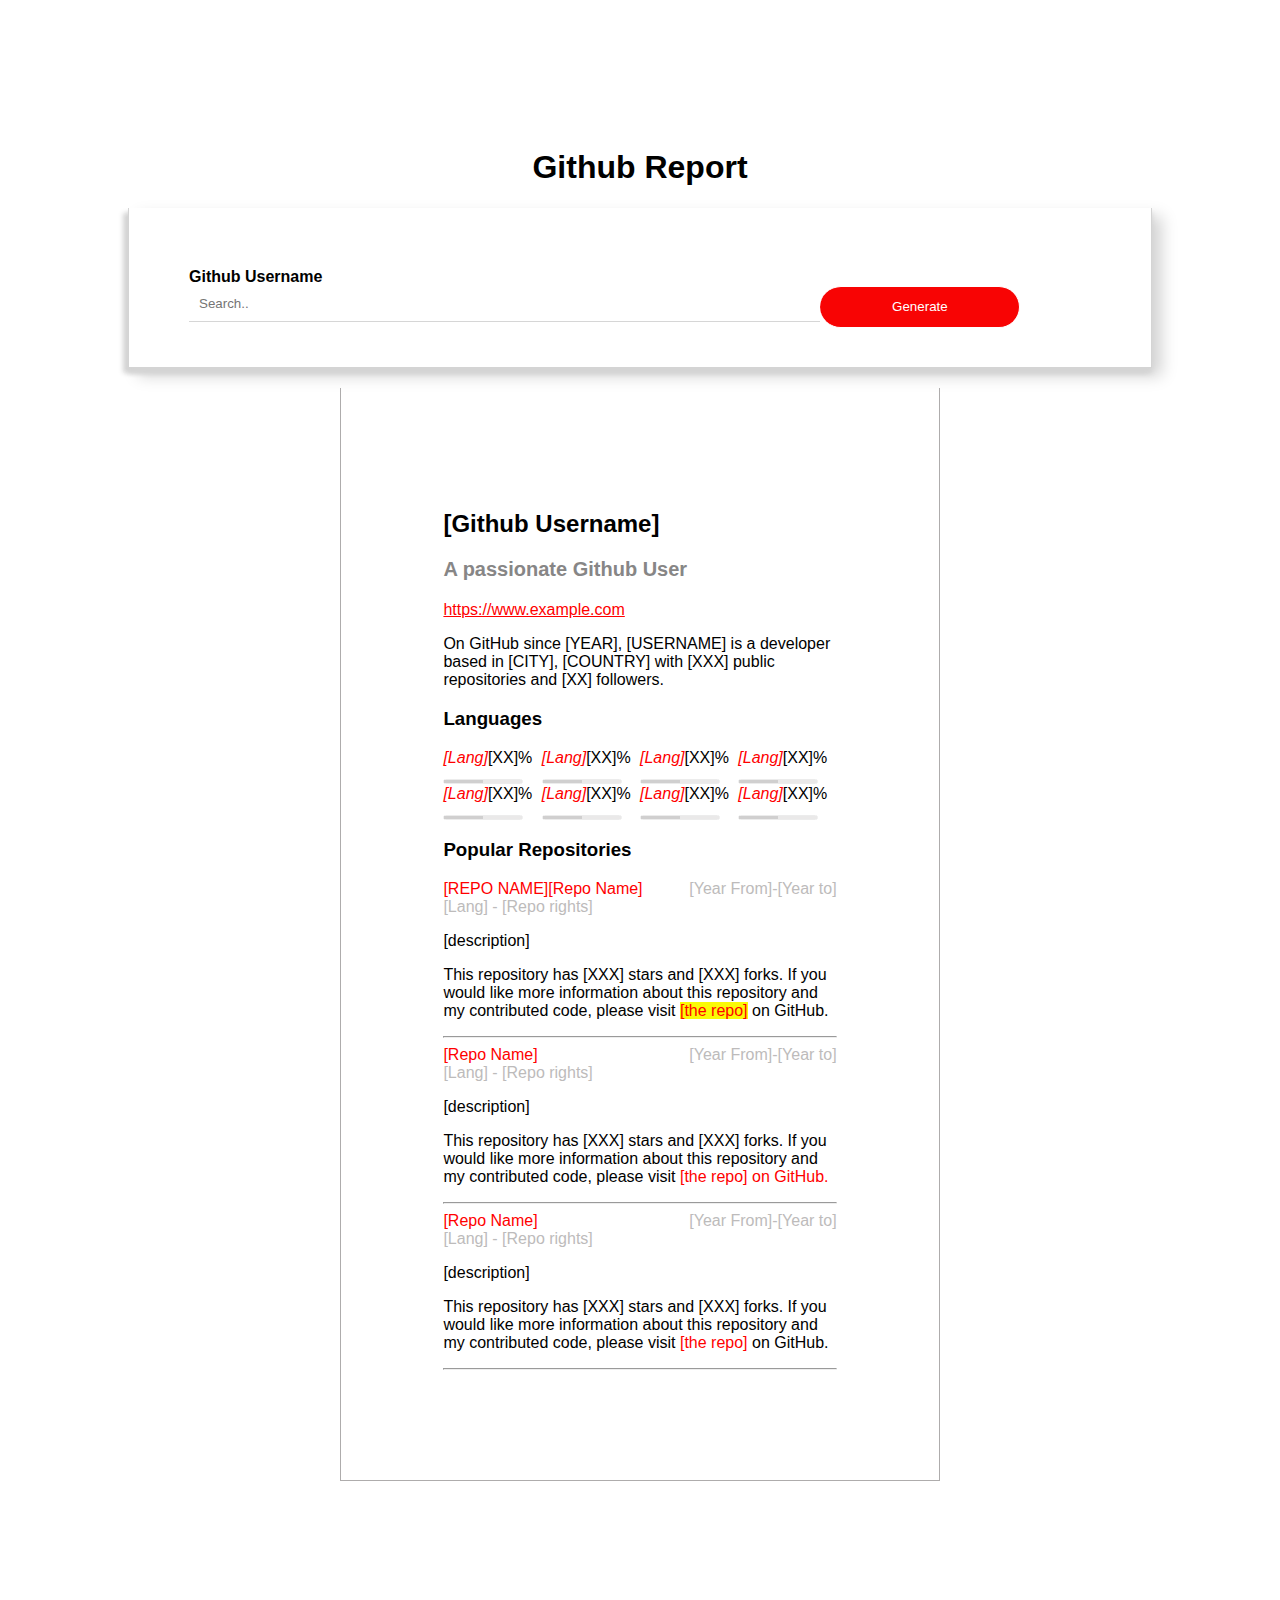
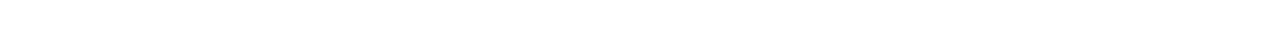
<file: index.html>
<!DOCTYPE html>

<html>

<head>
    <meta charset="utf-8">
    <meta http-equiv="X-UA-Compatible" content="IE=edge">
    <title>Github Report</title>
    <meta name="description" content="">
    <meta name="viewport" content="width=device-width, initial-scale=1">
    <link rel="stylesheet" href="styles.css">
</head>

<body id="delete">
    <h1>Github Report</h1>

    <form method="get" id="signup">
        <label for="username" id="username">Github Username</label>

        <input type="text" placeholder="Search.." id="message" name="search" required>

        <!-- 1. Pass an event to our method. Read: https://developer.mozilla.org/en-US/docs/Web/Events -->
        <button id="result" type="submit">Generate</button>



    </form>

    <section class="container">
        <h2 id="user">[Github Username]</h2>
        <h3 id="firstheading">A passionate Github User</h3>
        <a href="https://www.example.com">https://www.example.com</a>
        <p id="firstP">On GitHub since [YEAR], [USERNAME] is a developer based in [CITY], [COUNTRY] with <span>[XXX]
                public
                repositories </span>
            and <span>[XX] followers.</span></p>

        <h3>Languages</h3>
        <div class="container1" id="container">
            <div>
                <label for="file"><i>[Lang]</i> [XX]%</label>

                <progress id="file" max="100" value="50"></progress>
            </div>
            <div>
                <label for="file"><i>[Lang]</i> [XX]%</label>

                <progress id="file" max="100" value="50"></progress>
            </div>
            <div>
                <label for="file"><i>[Lang]</i>[XX]%</label>

                <progress id="file" max="100" value="50"></progress>
            </div>
            <div>
                <label for="file"><i>[Lang]</i>[XX]%</label>

                <progress id="file" max="100" value="50"></progress>
            </div>
            <div>
                <label for="file"><i>[Lang]</i>[XX]%</label>

                <progress id="file" max="100" value="50"></progress>
            </div>
            <div>
                <label for="file"><i>[Lang]</i>[XX]%</label>

                <progress id="file" max="100" value="50"></progress>
            </div>
            <div>
                <label for="file"><i>[Lang]</i>[XX]%</label>

                <progress id="file" max="100" value="50"></progress>
            </div>
            <div>
                <label for="file"><i>[Lang]</i>[XX]%</label>

                <progress id="file" max="100" value="50"></progress>
            </div>
        </div>
        <h3>Popular Repositories</h3>
        <div id="entry">
            <div id="1234">
                <span id="left">[REPO NAME]</span>
            </div>
        </div>

        <div id="0">
            <span id="left">[Repo Name]</span> <span id="right">[Year From]-[Year to]</span>
            <br>
            <span id="rights">[Lang] - [Repo rights]</span>
            <p>[description]</p>
            <p id="firstRepo"> This repository has [XXX] stars and [XXX] forks. If you would like more information about
                this
                repository
                and my contributed code, please visit <span id="check">[the repo]</span> on GitHub.
            </p>
        </div>

        <hr>
        <div id="1">
            <span id="left">[Repo Name]</span> <span id="right">[Year From]-[Year to]</span>
            <br>
            <span id="rights">[Lang] - [Repo rights]</span>
            <p>[description]</p>
            <p> This repository has [XXX] stars and [XXX] forks. If you would like more information about this
                repository
                and my contributed code, please visit <span id="mark">[the repo] on GitHub.
                </span>
            </p>
        </div>

        <hr>


        <span id="left">[Repo Name]</span> <span id="right">[Year From]-[Year to]</span>
        <br>
        <span id="rights">[Lang] - [Repo rights]</span>
        <p>[description]</p>
        <p> This repository has [XXX] stars and [XXX] forks. If you would like more information about this
            repository
            and my contributed code, please visit <span id="mark">[the repo]</span> on GitHub.
        </p>

        <hr>


    </section>


    <!-- 2. Import JS file -->
    <script src="index.js" async defer></script>
</body>


</html>
</file>
<file: styles.css>
* {
    box-sizing: border-box;
}

body {
    padding: 5%;
    margin: 5%;
    font-family: Arial, Helvetica, sans-serif;





}

h1 {
    text-align: center;
    font-family: bold 700;
}



form {
    border: 1px solid rgb(212, 212, 212);
    border-top: rgb(232, 231, 231);
    padding: 60px;
    box-shadow: 0px 5px 5px rgb(212, 212, 212),
        -5px 5px 5px rgb(212, 212, 212), 10px 8px 15px rgb(212, 212, 212);
    height: 160px;
}

#username {
    display: flex;
    font-weight: bold;
    align-items: flex-start;
}

input[type=text] {
    padding: 10px;

    float: left;
    width: 70%;
    border: 1px solid rgb(214, 214, 214);
    border-top: none;
    border-right: none;
    border-left: none;


}

button {
    display: flex;
    height: 10px;
    width: 200px;
    padding: 20px;
    background: #f80404;
    color: white;
    border: 1px solid rgb(255, 255, 255);
    border-left: none;
    border-radius: 25px;
    align-items: center;
    justify-content: center;
    cursor: pointer;
}


label,
input,
button {
    display: flex;


}

h2 {
    font-weight: bold;
}

.container {
    border: 1px solid rgb(174, 172, 172);
    width: 600px;
    padding: 10%;
    border-top: 0px;
    margin: 20px auto;
    font-family: Arial, Helvetica, sans-serif;
}

.container1 {
    display: grid;
    grid-template-columns: 1fr 1fr 1fr 1fr;
}

progress {
    border: 1px solid rgb(236, 236, 236);
    width: 80px;
    height: 5px;
    background: rgb(116, 116, 116);
    border-radius: 25px;
}

progress {
    color: lightblue;
}

progress::-moz-progress-bar {
    background: lightcolor;
}

progress::-webkit-progress-value {
    background: rgb(208, 207, 207);
}

progress::-webkit-progress-bar {
    background: rgb(234, 233, 233);
}

#firstheading {
    color: rgb(135, 134, 134);
    font-size: 20px;

}



a {
    color: red;
}

a:hover {
    color: rgb(230, 0, 255);
    font-size: 18px;

}

#check {
    color: red;
    background-color: rgb(250, 250, 6);
}

#mark {
    color: red;
}

#left {
    float: left;
    color: red;
}

#right {
    float: right;
    color: rgb(189, 187, 187);

}

#rights {
    color: rgb(189, 187, 187);
    display: flex;
    justify-content: flex-start;
}

i {
    color: red;
}
</file>
